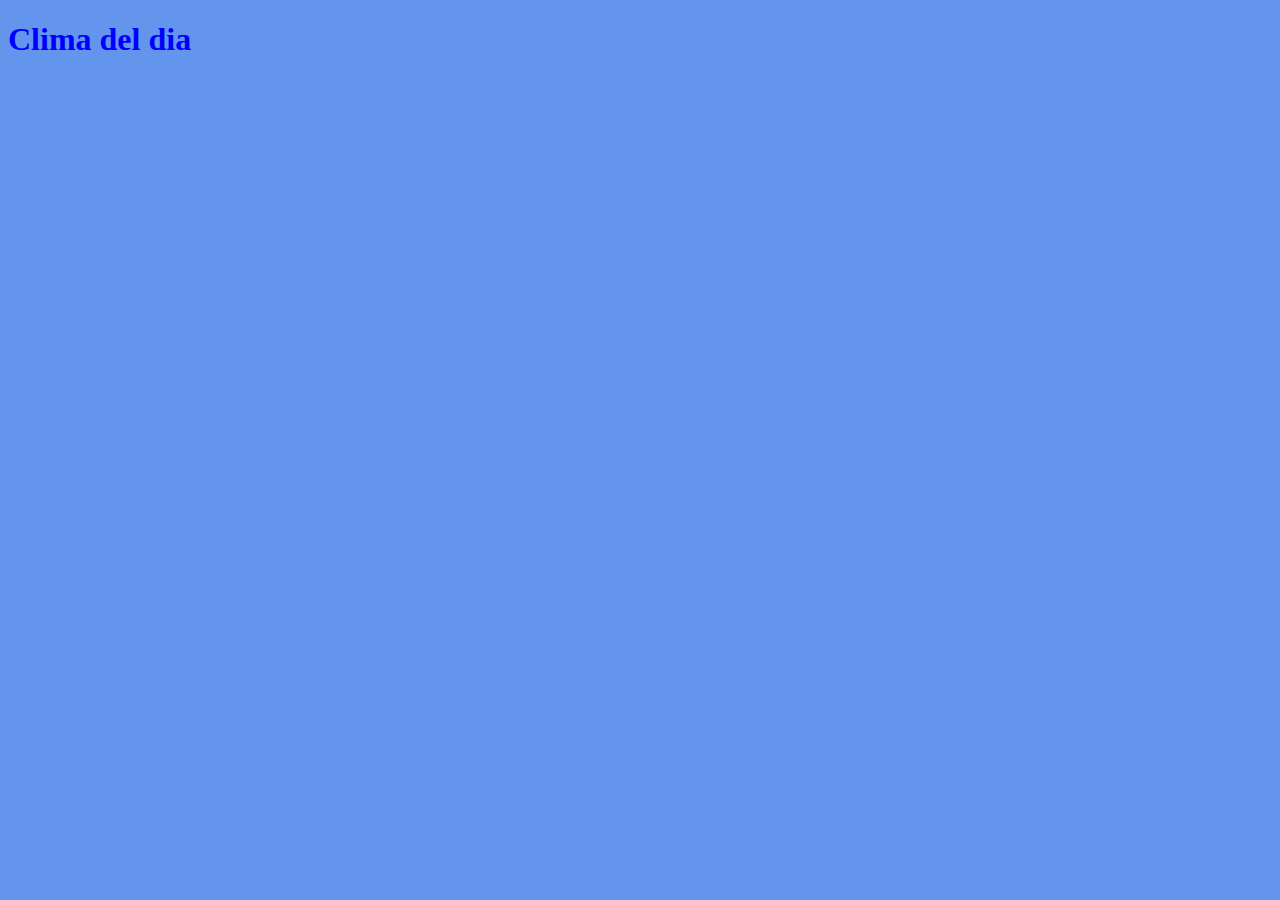
<file: Html/clima.html>
<!DOCTYPE html>
<html lang="es">
<head>
    <link rel="stylesheet" href="./css/Clima.css">
    <meta charset="UTF-8">
    <meta name="viewport" content="width=device-width, initial-scale=1.0">
    <title>Document</title>
</head>
<body>
    <h1>Clima del dia</h1>

    <div id="clima7">

    </div>
    <script src="./js/clima.js"></script>
</body>
</html>
</file>
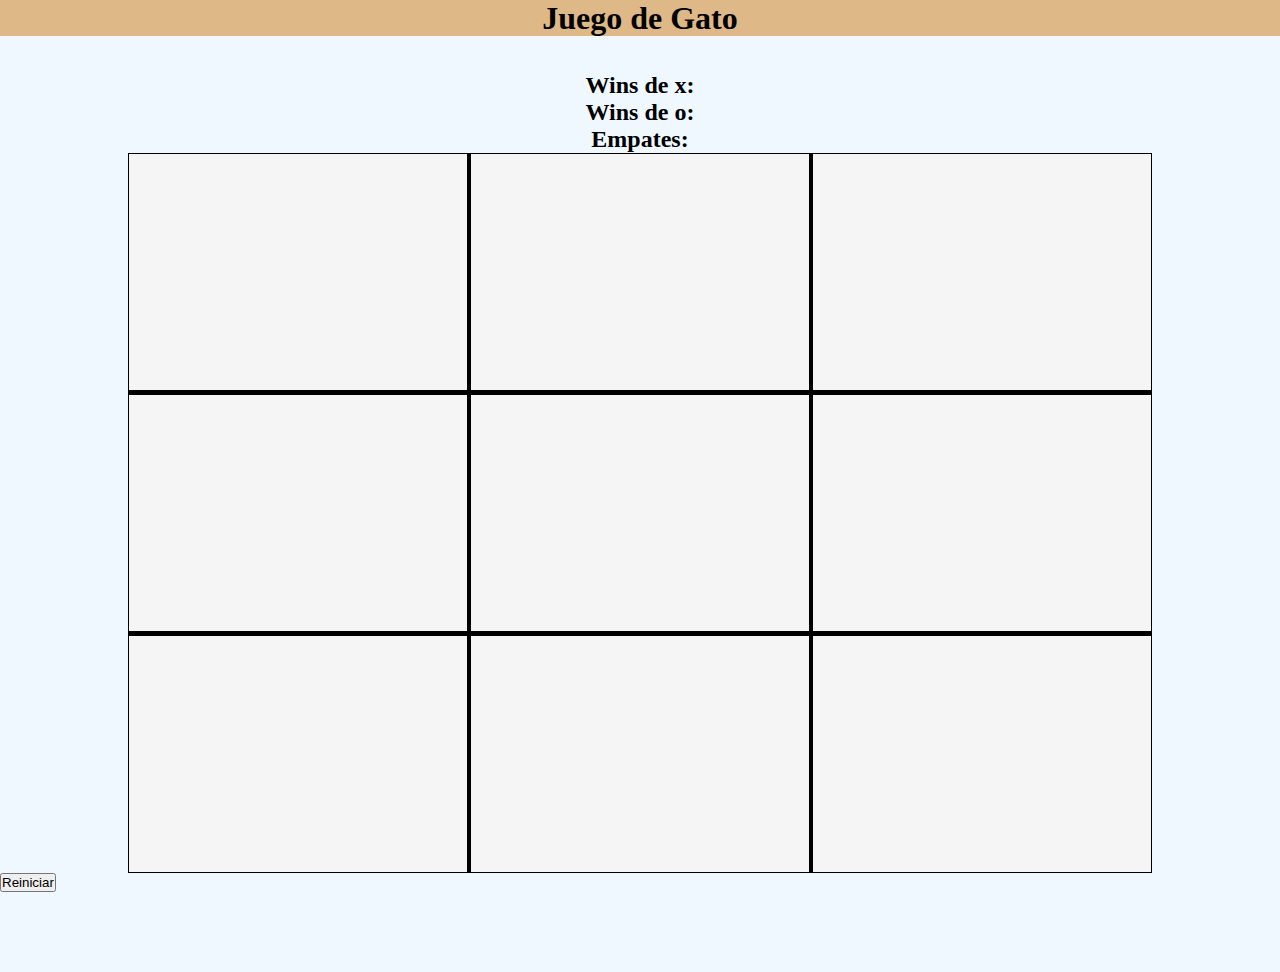
<file: Html/gato_juego.html>
<!DOCTYPE html>
<html>

<head>
    <title>gato</title>
    <link rel="stylesheet" href="./css/gatojuego.css">
</head>


<body>
    <nav><h1>Juego de Gato</h1></nav>
    <div class="status">
        <span id="winner">  </span>
        <span><h2>Wins de x:</h2></span>
        <span id="marcadorx"> </span>
        <span> <h2>Wins de o:</h2>  </span>
        <span id="marcadoro"> </span>
        <span> <h2>Empates:</h2> </span>
        <span id="marcadorem"> </span>

    </div>
    <main>
        <div class="cuadritos">
            <div class="cuad" id="c1"></div>
            <div class="cuad" id="c2"></div>
            <div class="cuad" id="c3"></div>
            <div class="cuad" id="c4"></div>
            <div class="cuad" id="c5"></div>
            <div class="cuad" id="c6"></div>
            <div class="cuad" id="c7"></div>
            <div class="cuad" id="c8"></div>
            <div class="cuad" id="c9"></div>
        </div>
        <button id="reset"> Reiniciar </button>
    </main>
    <script src="./js/gatojuego.js"></script>
</body>

</html>
</file>
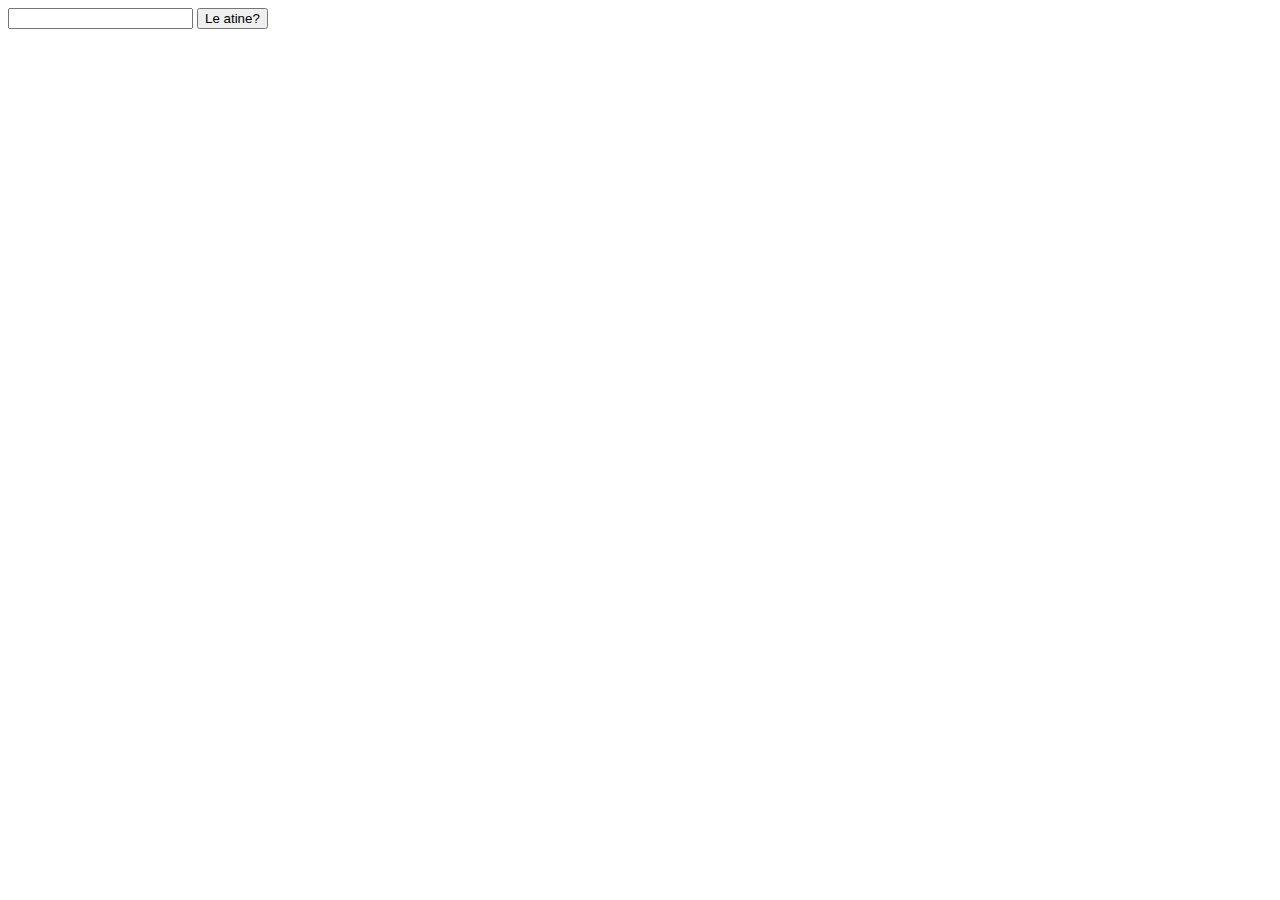
<file: Html/InicioJS.html>
<!DOCTYPE html>
<html Lang="en">
    <head>
        <meta charset="UTF-8">
        <meta name="viewport" content="width=device-width, initial-scale=1.0">
        <title>adivina</title>
    </head>

<body>
    <main>
        <input type="number" name="number" id="input">
        <button id="adivina"> Le atine?</button>
        <div class="intentos">

        </div>
    </main>
    <script src="./js/adivina.js"></script>
</body>

</html>
</file>
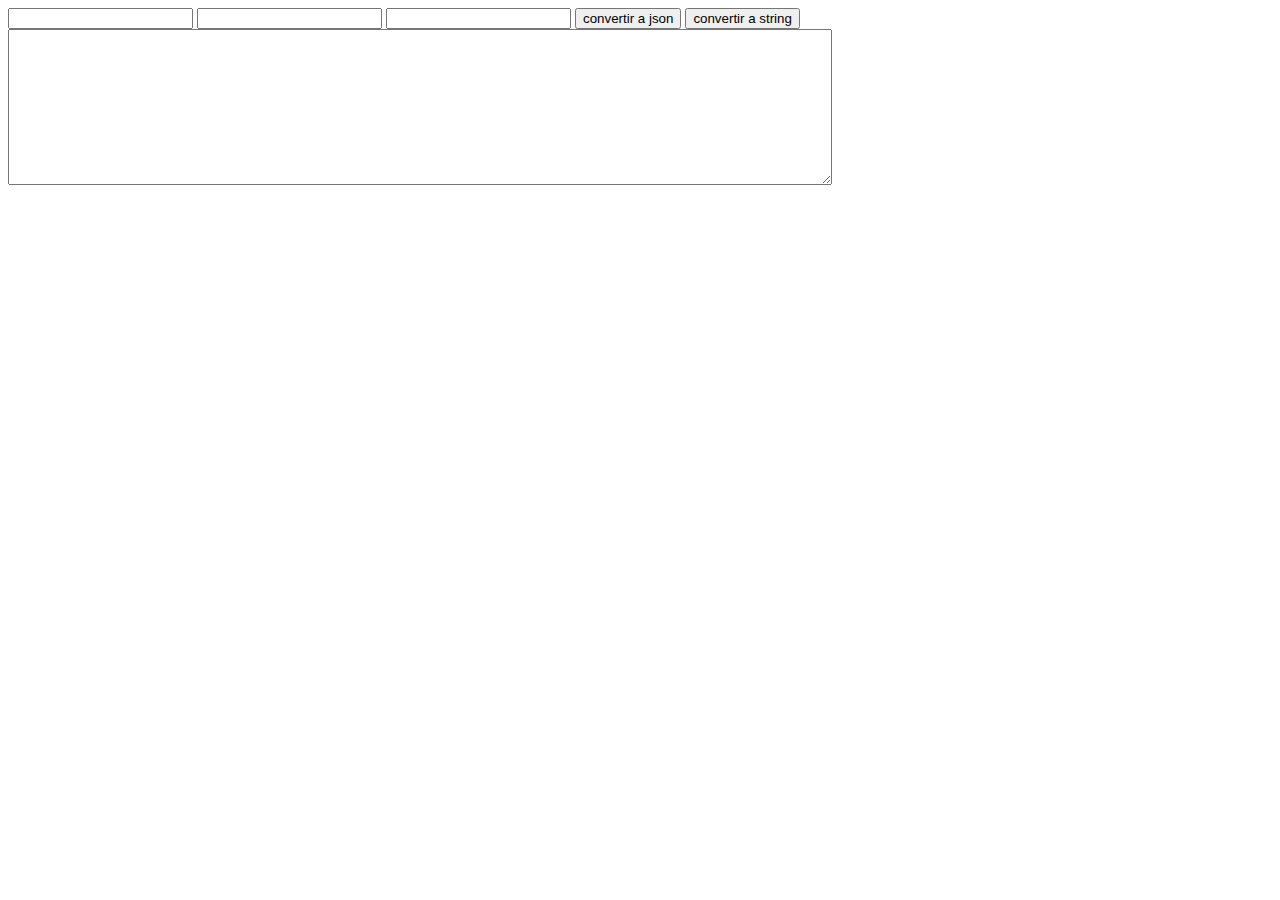
<file: Html/jsonhtml.html>
<!DOCTYPE html>
<html lang="en">

<head>
    <meta charset="UTF-8">
    <meta name="viewport" content="width=device-width, initial-scale=1.0">
    <title>Document</title>
</head>

<body>
    <input type="text" name="nombre" id="nombre">
    <input type="password" name="contraseña" id="contraseña">
    <input type="email" name="correo" id="correo">

    <button id="convertirajson">convertir a json</button>
    <button id="jsonastring">convertir a string</button>

    <textarea name="contenedor" id="contenedor" cols="100" rows="10"></textarea>
    <script src="./js/jsonjs.js"></script>
</body>

</html>
</file>
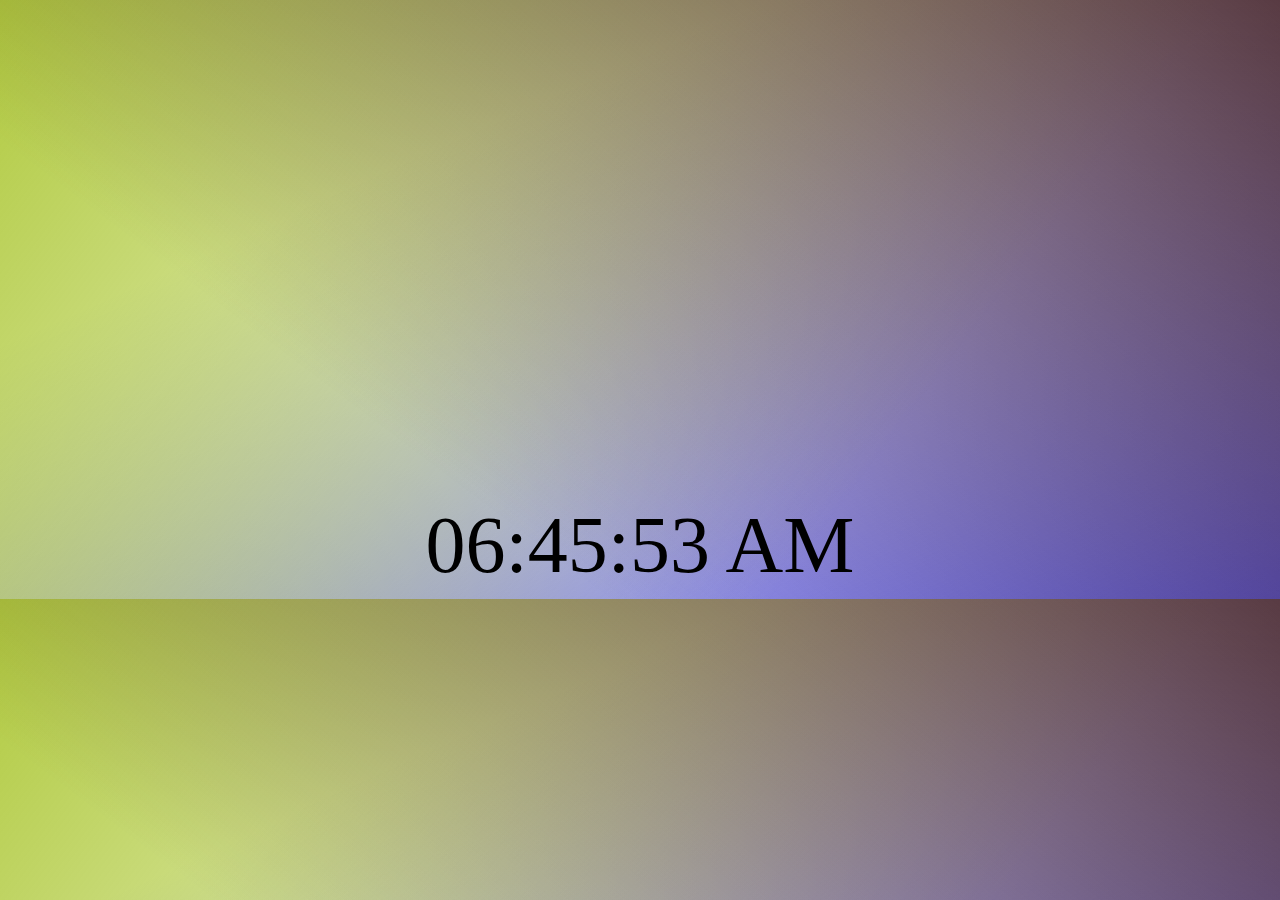
<file: Html/Reloj.html>
<!DOCTYPE html>
<html lang="en">
<head>
    <meta charset="UTF-8">
    <meta name="viewport" content="width=device-width, initial-scale=1.0">
    <link rel="stylesheet" href="./css/reloj.css">
    <link href="https://fonts.googleapis.com/css?family=Righteous&display=swap" rel="stylesheet"> 
    <title>Reloj</title>
</head>
<body>
        <div class="posicion">
    <span id="reloj"></span>
        </div>
    <script src="./js/Relojs.js">
    </script>
</body>
</html>
</file>
<file: Html/css/Clima.css>
*{
    padding: 0;
    background-color: cornflowerblue;
}
h1{
    color: blue;
}
</file>
<file: Html/css/gatojuego.css>
body,
html {
    background-color: aliceblue;
    height: 100%;
    margin-top: 36px;
}

* {
    margin: 0;
    padding: 0;
    box-sizing: border-box;
}

main {
    height: 80%;
}
nav{
    height: 36px;
    width: 100%;
    position: fixed;
    top: 0px;
    left: 0px;
    background-color: burlywood;
    z-index: 100;
    text-align: center;
}

.cuadritos {
    width: 80%;
    height: 100%;
    background-color: black;
    margin-left: auto;
    margin-right: auto;
    display: grid;
    grid-template-columns: 1fr 1fr 1fr;
    grid-template-rows: 1fr 1fr 1fr;
    justify-items: stretch;
    column-gap: 2.5px;
    row-gap: 2.5px;
    font-size: 5em;
    text-align: center;
}

.cuad {
    display: flex;
    flex-direction: column;
    justify-content: center;
    align-items: center;
    background-color: whitesmoke;
    border: 1px solid black;
    /*width: 100px;
    height: 100px;*/
}

.verde {
    background-color: red;
}

.rojo {
    background-color: green;
}
.status{
    text-align: center;
}
</file>
<file: Html/css/reloj.css>
body{
    background: linear-gradient(217deg, rgba(58, 21, 21, 0.8), rgba(255,0,0,0) 70.71%),
                linear-gradient(127deg, rgba(157, 189, 15, 0.8), rgba(0,255,0,0) 70.71%),
                linear-gradient(336deg, rgba(58, 58, 230, 0.8), rgba(0,0,255,0) 70.71%);
}
.posicion{
    margin-top: 500px;
    text-align: center;
    font-size: 5em;
}
</file>
